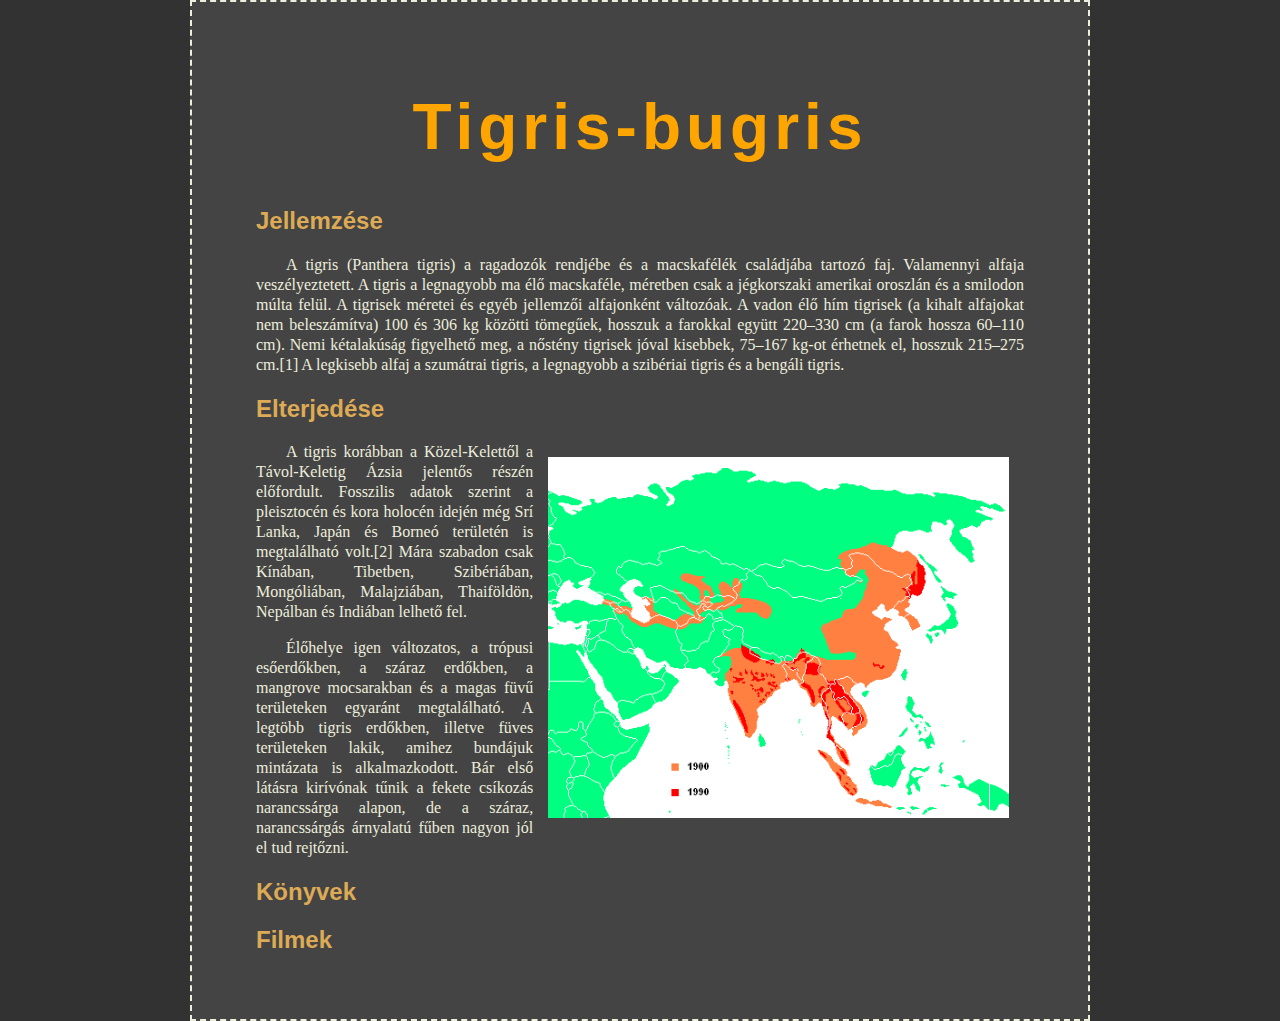
<file: index.html>
<!doctype html>
<html lang="hu">
<head>
	<meta charset="utf-8">
	<meta name="viewport" content="width=device-width, initial-scale=1.0">
	<title>CSS gyak</title>
	<link rel="shortcut icon" type="image/x-icon" href="media/css-512.ico" />
	<link rel="stylesheet" type="text/css" href="file.css">
</head>
<body>
<div class="main">
	<h1>Tigris-bugris</h1>
	<h2>Jellemzése</h2>
		<p>A tigris (Panthera tigris) a ragadozók rendjébe és a macskafélék családjába tartozó faj. Valamennyi alfaja veszélyeztetett. A tigris a legnagyobb ma élő macskaféle, méretben csak a jégkorszaki amerikai oroszlán és a smilodon múlta felül. A tigrisek méretei és egyéb jellemzői alfajonként változóak. A vadon élő hím tigrisek (a kihalt alfajokat nem beleszámítva) 100 és 306 kg közötti tömegűek, hosszuk a farokkal együtt 220–330 cm (a farok hossza 60–110 cm). Nemi kétalakúság figyelhető meg, a nőstény tigrisek jóval kisebbek, 75–167 kg-ot érhetnek el, hosszuk 215–275 cm.[1] A legkisebb alfaj a szumátrai tigris, a legnagyobb a szibériai tigris és a bengáli tigris.</p>
	<h2>Elterjedése</h2>
		<p><img src="media/Tiger_distribution3.png" id="distribution">A tigris korábban a Közel-Kelettől a Távol-Keletig Ázsia jelentős részén előfordult. Fosszilis adatok szerint a pleisztocén és kora holocén idején még Srí Lanka, Japán és Borneó területén is megtalálható volt.[2] Mára szabadon csak Kínában, Tibetben, Szibériában, Mongóliában, Malajziában, Thaiföldön, Nepálban és Indiában lelhető fel.</p>
		<p>Élőhelye igen változatos, a trópusi esőerdőkben, a száraz erdőkben, a mangrove mocsarakban és a magas füvű területeken egyaránt megtalálható. A legtöbb tigris erdőkben, illetve füves területeken lakik, amihez bundájuk mintázata is alkalmazkodott. Bár első látásra kirívónak tűnik a fekete csíkozás narancssárga alapon, de a száraz, narancssárgás árnyalatú fűben nagyon jól el tud rejtőzni.</p>
	<h2>Könyvek</h2>
	<p></p>
	<h2>Filmek</h2>
	<p></p>
</div>
</body>
</html>
</file>
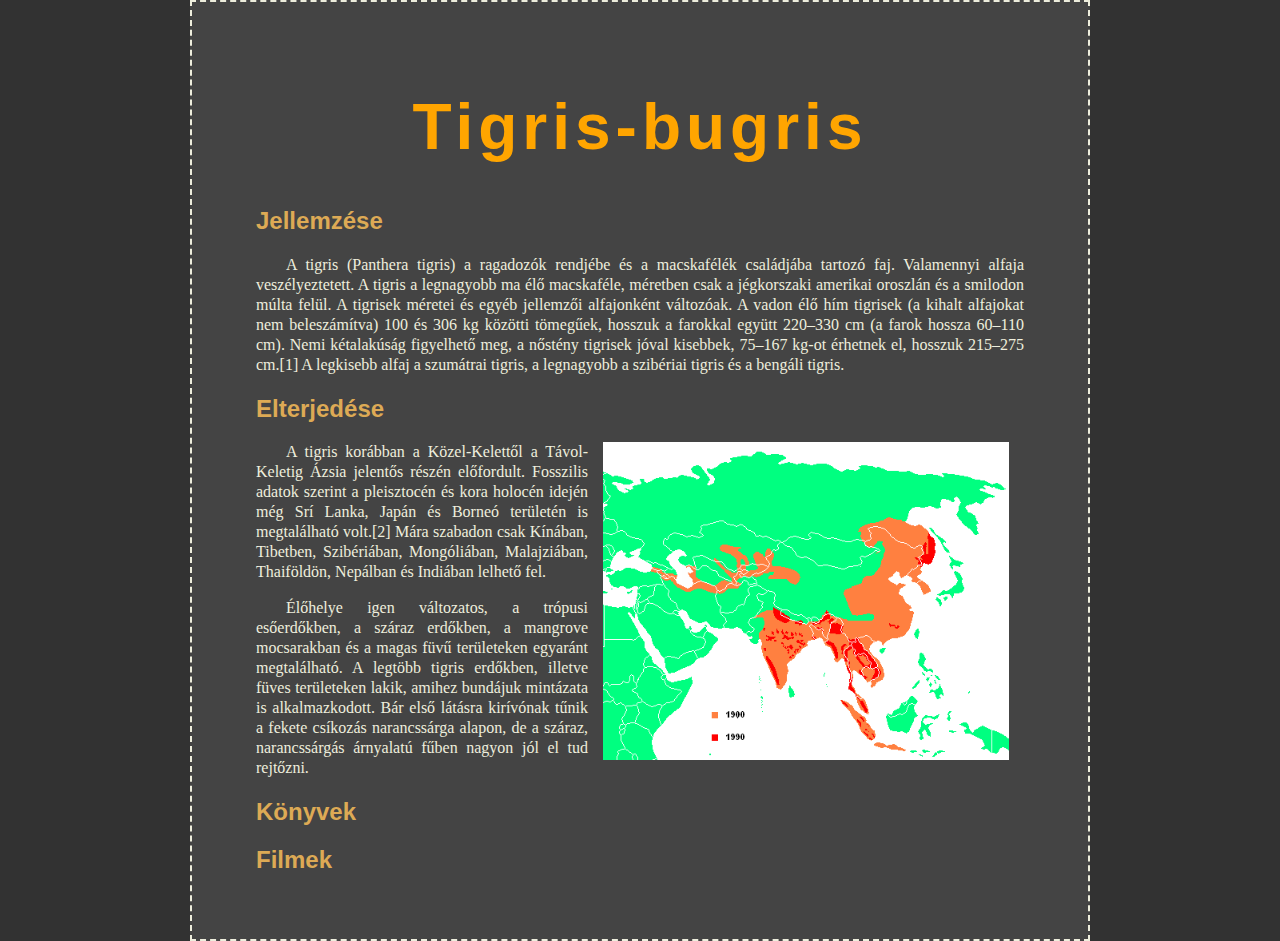
<file: feladat_1003_CSS/index.html>
<!doctype html>
<html lang="hu">
<head>
	<meta charset="utf-8">
	<meta name="viewport" content="width=device-width, initial-scale=1.0">
	<title>CSS gyak</title>
	<link rel="shortcut icon" type="image/x-icon" href="/media/css-512.ico" />
	<link rel="stylesheet" type="text/css" href="file.css">
</head>
<body>
<div class="main">
	<h1>Tigris-bugris</h1>
	<h2>Jellemzése</h2>
		<p>A tigris (Panthera tigris) a ragadozók rendjébe és a macskafélék családjába tartozó faj. Valamennyi alfaja veszélyeztetett. A tigris a legnagyobb ma élő macskaféle, méretben csak a jégkorszaki amerikai oroszlán és a smilodon múlta felül. A tigrisek méretei és egyéb jellemzői alfajonként változóak. A vadon élő hím tigrisek (a kihalt alfajokat nem beleszámítva) 100 és 306 kg közötti tömegűek, hosszuk a farokkal együtt 220–330 cm (a farok hossza 60–110 cm). Nemi kétalakúság figyelhető meg, a nőstény tigrisek jóval kisebbek, 75–167 kg-ot érhetnek el, hosszuk 215–275 cm.[1] A legkisebb alfaj a szumátrai tigris, a legnagyobb a szibériai tigris és a bengáli tigris.</p>
	<h2>Elterjedése</h2>
		<p><img src="media/Tiger_distribution3.png" id="distribution">A tigris korábban a Közel-Kelettől a Távol-Keletig Ázsia jelentős részén előfordult. Fosszilis adatok szerint a pleisztocén és kora holocén idején még Srí Lanka, Japán és Borneó területén is megtalálható volt.[2] Mára szabadon csak Kínában, Tibetben, Szibériában, Mongóliában, Malajziában, Thaiföldön, Nepálban és Indiában lelhető fel.</p>
		<p>Élőhelye igen változatos, a trópusi esőerdőkben, a száraz erdőkben, a mangrove mocsarakban és a magas füvű területeken egyaránt megtalálható. A legtöbb tigris erdőkben, illetve füves területeken lakik, amihez bundájuk mintázata is alkalmazkodott. Bár első látásra kirívónak tűnik a fekete csíkozás narancssárga alapon, de a száraz, narancssárgás árnyalatú fűben nagyon jól el tud rejtőzni.</p>
	<h2>Könyvek</h2>
	<p></p>
	<h2>Filmek</h2>
	<p></p>
</div>
</body>
</html>
</file>
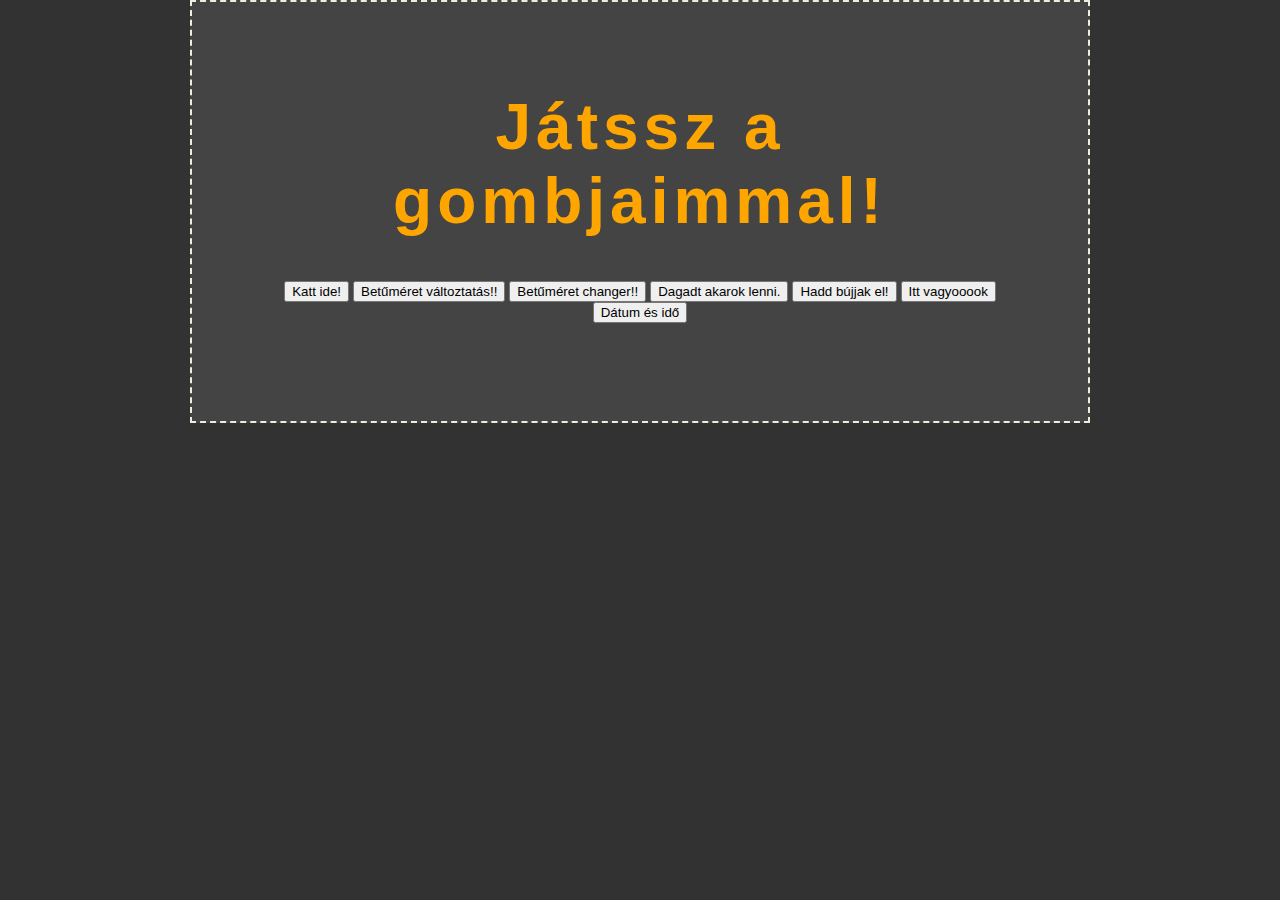
<file: feladat_1114_JAVASCRIPT/index.html>
<!doctype html>
<html lang="hu">
<head>
<meta charset="utf-8">
<link rel="stylesheet" type="text/css" href="../media/css/file.css">
<script src="index.js"></script>
<title>Itt aztán vannak jávaszkriptek</title>
</head>
<body>
<div class="main">
	<div class="container">
		<h1 id="first">Játssz a gombjaimmal!</h1>
		<input type="button" value="Katt ide!" 
		onclick="document.getElementById('first').innerHTML = 'Dagadt vagy.'">
		<input type="button" value="Betűméret változtatás!!" 
		onclick="document.getElementById('first').style.fontSize='20px'">
		<input type="button" value="Betűméret changer!!" 
		onclick="anyadat();">
		<input type="button" value="Dagadt akarok lenni." 
		onclick="document.getElementById('first').style.fontWeight='bold'">
		<input type="button" value="Hadd bújjak el!" 
		onclick="document.getElementById('first').style.display='none'">
		<input type="button" value="Itt vagyooook" 
		onclick="document.getElementById('first').style.display='block'">
		<br>
		<input type="button" value="Dátum és idő" 
		onclick="document.getElementById('second').innerHTML = Date()">
		<h2 id="second"></h2>
		<br>
		<script>var a="12"; var b = 5; document.writeIn(a+b+"<br>");</script>
	</div>
</div>
</body>
</html>
</file>
<file: file.css>
body {
	margin: 0 auto;
	color: #eed;
	background-color: #323232;
	top: 0;
}
.main {
	margin: 0 auto;
	top: 0;
	padding: 5vh 5vw 5vh 5vw;
	width: 60vw;
	height: 100%;
	border: 2px dashed #eed;
	background-color: #444;
}
@media only screen and (max-width: 768px) {
  /* For mobile phones: */
  [class="main"] {
    padding: 5vw;
	width: 84vw;
  }
}
@media only screen and (max-width: 959px) {
  #distribution {
	width: 100%;
	height: 100%;
	padding: inherit;
	padding-bottom: 25px;
  }
}
@media only screen and (min-width: 960px) {
	#distribution {
	width: 60%;
	height: 60%;
	padding: 15px;
	}
}
@media only screen and (min-width: 1440px) {
	#distribution {
	max-width: 508px;
	max-height: 300px;
	padding: 0 15px;
	}
}
h1 {
	text-align: center;
	color: orange;
	font-family: Impact, Charcoal, sans-serif;
	letter-spacing: 5px;
	font-size: 400%;
}
h2 {
	font-family: "Lucida Sans Unicode", "Lucida Grande", sans-serif;
	color: #da5;
}
p {
	font-family: Georgia, serif;
	text-align: justify;
	text-indent: 30px;
	line-height: 1.25;
}
#distribution {
	float: right;
}
</file>
<file: feladat_1003_CSS/file.css>
body {
	margin: 0 auto;
	color: #eed;
	background-color: #323232;
	top: 0;
}
.main {
	margin: 0 auto;
	top: 0;
	padding: 5vh 5vw 5vh 5vw;
	width: 60vw;
	height: 100%;
	border: 2px dashed #eed;
	background-color: #444;
}
@media only screen and (max-width: 768px) {
  /* For mobile phones: */
  [class="main"] {
    padding: 5vw;
	width: 84vw;
  }
}
@media only screen and (max-width: 959px) {
  #distribution {
	width: 100%;
	height: 100%;
	padding: inherit;
	padding-bottom: 25px;
  }
}
@media only screen and (min-width: 960px) {
	#distribution {
	width: 60%;
	height: 60%;
	padding: 0 15px 15px 15px;
	max-height: 318px;
	max-width: 406px;
	}
}
h1 {
	text-align: center;
	color: orange;
	font-family: Impact, Charcoal, sans-serif;
	letter-spacing: 5px;
	font-size: 400%;
}
h2 {
	font-family: "Lucida Sans Unicode", "Lucida Grande", sans-serif;
	color: #da5;
}
p {
	font-family: Georgia, serif;
	text-align: justify;
	text-indent: 30px;
	line-height: 1.25;
}
#distribution {
	float: right;
}
</file>
<file: media/css/file.css>
body {
	margin: 0 auto;
	color: #eed;
	background-color: #323232;
	top: 0;
}
.main {
	margin: 0 auto;
	top: 0;
	padding: 5vh 5vw 5vh 5vw;
	width: 60vw;
	height: 100%;
	border: 2px dashed #eed;
	background-color: #444;
}
@media only screen and (max-width: 768px) {
  /* For mobile phones: */
  [class="main"] {
    padding: 5vw;
	width: 84vw;
  }
}
@media only screen and (max-width: 959px) {
  #distribution {
	width: 100%;
	height: 100%;
	padding: inherit;
	padding-bottom: 25px;
  }
}
@media only screen and (min-width: 960px) {
	#distribution {
	width: 60%;
	height: 60%;
	padding: 0 15px 15px 15px;
	max-height: 318px;
	max-width: 406px;
	}
}
h1 {
	text-align: center;
	color: orange;
	font-family: Impact, Charcoal, sans-serif;
	letter-spacing: 5px;
	font-size: 400%;
}
h2 {
	font-family: "Lucida Sans Unicode", "Lucida Grande", sans-serif;
	color: #da5;
}
p {
	font-family: Georgia, serif;
	text-align: justify;
	text-indent: 30px;
	line-height: 1.25;
}
#distribution {
	float: right;
}
a {
	text-decoration: none;
	color: #da5;
}
a:hover {
	color: #fc7;
}
.container{
	margin: 15px auto;
	text-align: center;
}
</file>
